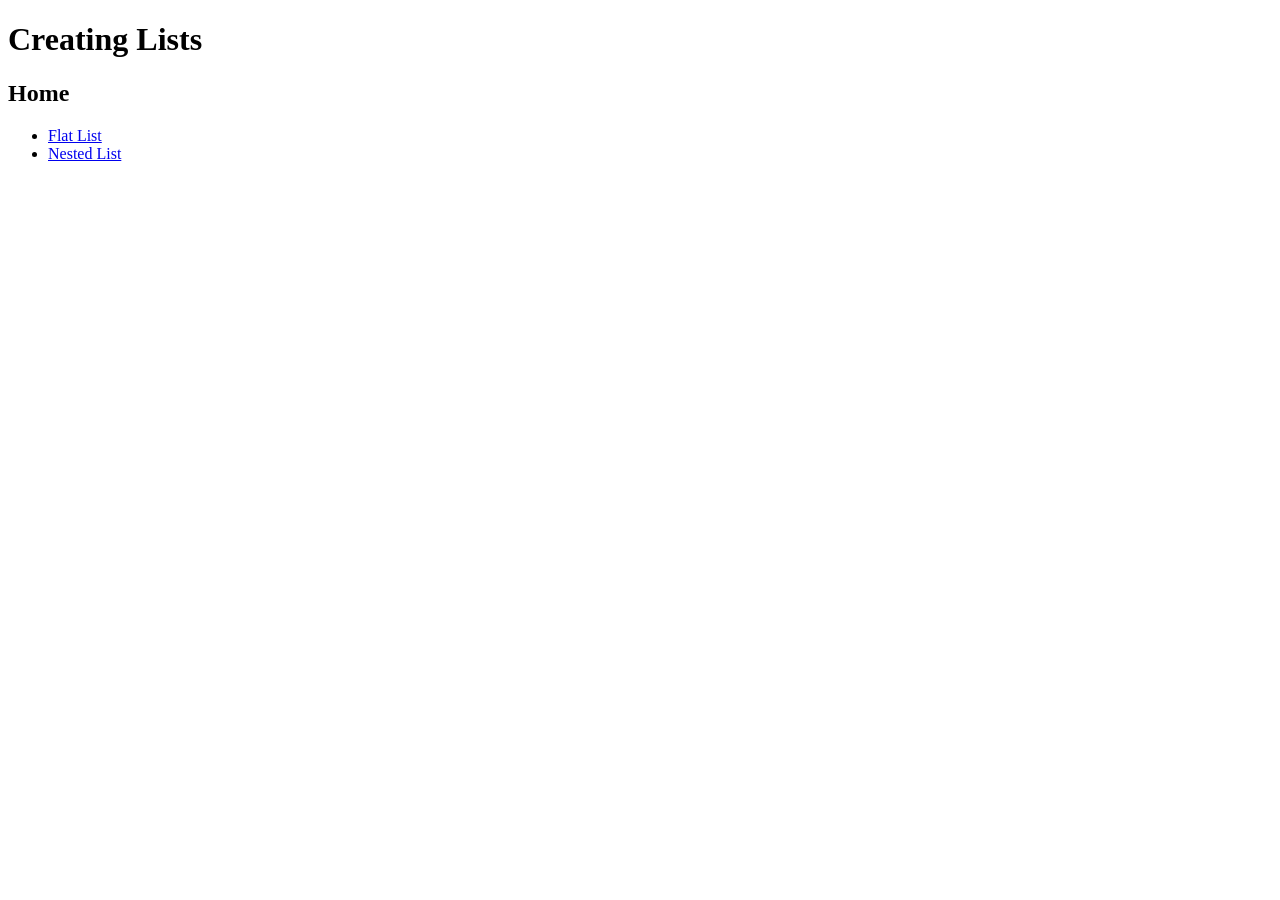
<file: index.html>
<!DOCTYPE html>
<html lang="en">
    <head>
        <meta charset="utf-8">
        <meta name="viewport" content="width=width-device", initial-scale="1.0">
        <title>Creating Lists</title>
    </head>
    <body>
        <h1>Creating Lists</h1>
        <h2>Home</h2>
        
        <ul>
          <li><a href="flat-list.html">Flat List</a></li>  
        
          <li><a href="nested-list.html">Nested List</a></li>  
        </ul>
       
    </body>
</html>
</file>
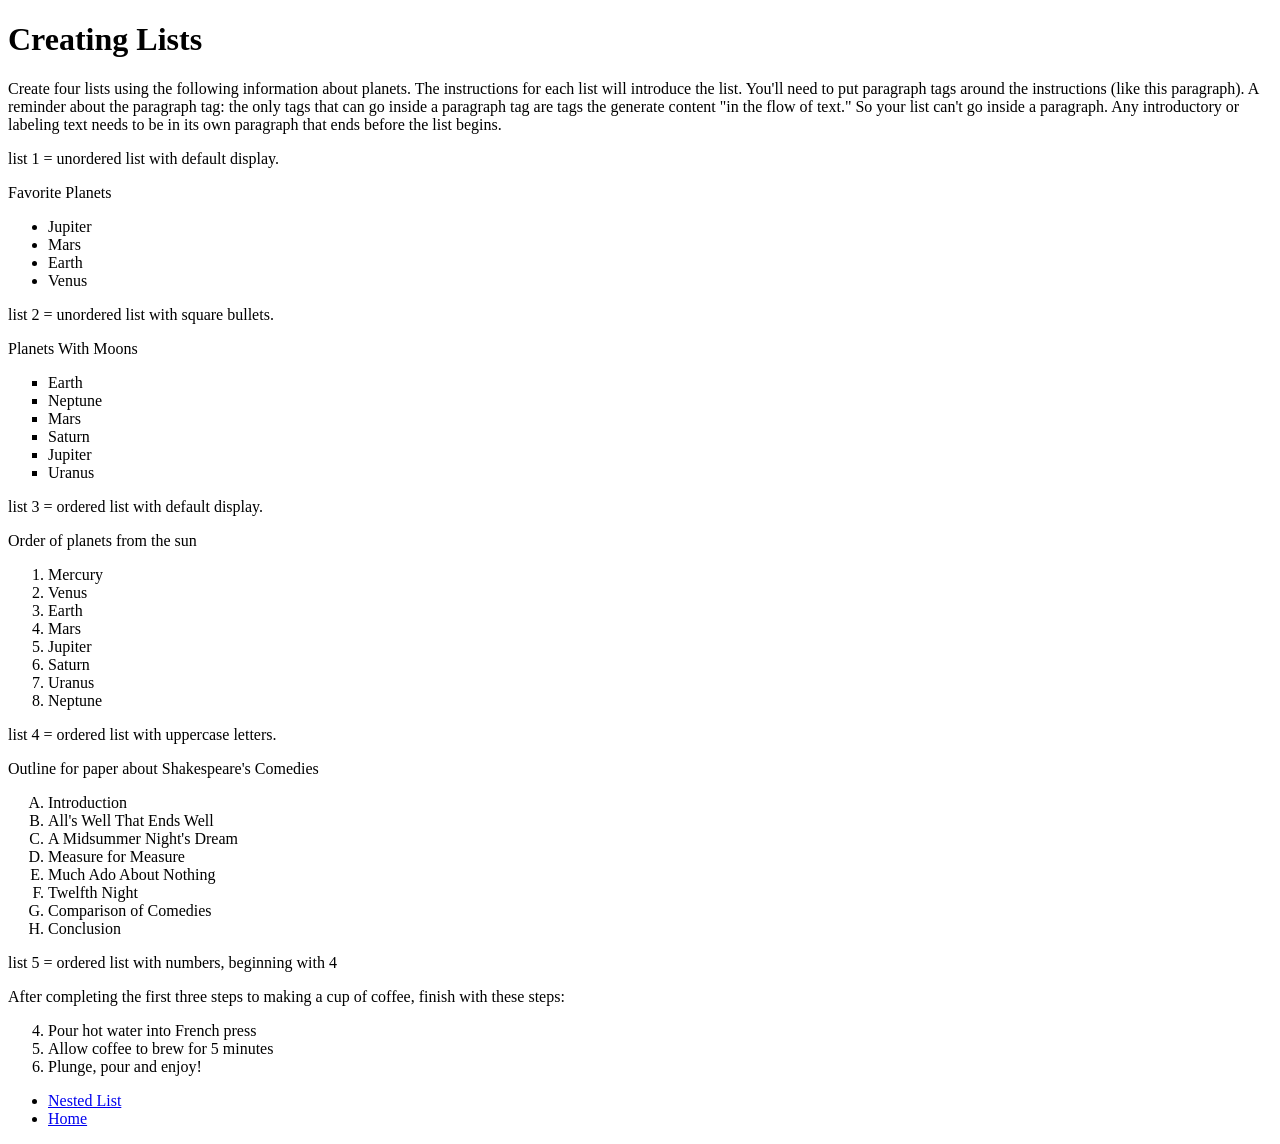
<file: flat-list.html>
<!DOCTYPE html>
<html lang="en">
    <head>
        <meta charset="utf-8">
        <meta name="viewport" content="width=width-device", initial-scale="1.0">
        <link href="bullet-point-styles.css" rel="stylesheet">
        <title>Creating Lists</title>
    </head>
    <body>
        <h1>Creating Lists</h1>
        <p>Create four lists using the following information about planets. The instructions for each list will introduce the list. You'll need to put paragraph tags around the instructions (like this paragraph). A reminder about the paragraph tag: the only tags that can go inside a paragraph tag are tags the generate content "in the flow of text." So your list can't go inside a paragraph. Any introductory or labeling text needs to be in its own paragraph that ends before the list begins.</p>
        <p>list 1 = unordered list with default display.</p>
Favorite Planets
<ul>
        <li>Jupiter</li>
        <li>Mars</li>
        <li>Earth</li>
        <li>Venus</li>
</ul>

<p>list 2 = unordered list with square bullets.</p>
Planets With Moons
<ul class="bullet-point-styles">
<li>Earth</li>
<li>Neptune</li>
<li>Mars</li>
<li>Saturn</li>
<li>Jupiter</li>
<li>Uranus</li>
</ul>

<p>list 3 = ordered list with default display.</p>
Order of planets from the sun
<ol>
<li>Mercury</li>
<li>Venus</li>
<li>Earth</li>
<li>Mars</li>
<li>Jupiter</li>
<li>Saturn</li>
<li>Uranus</li>
<li>Neptune</li>
</ol>

<p>list 4 = ordered list with uppercase letters.</p>
Outline for paper about Shakespeare's Comedies
<ol class="upper-case-letter-list">
<li>Introduction</li>
<li>All's Well That Ends Well</li>
<li>A Midsummer Night's Dream</li>
<li>Measure for Measure</li>
<li>Much Ado About Nothing</li>
<li>Twelfth Night</li>
<li>Comparison of Comedies</li>
<li>Conclusion</li>
</ol>

list 5 = ordered list with numbers, beginning with 4

<p>After completing the first three steps to making a cup of coffee, finish with these steps:</p>
<ol start="4">
<li>Pour hot water into French press</li>
<li>Allow coffee to brew for 5 minutes</li>
<li>Plunge, pour and enjoy!</li>
</ol>

        <ul>
          <li> <a href="nested-list.html">Nested List</a> </li> 
            <li><a href="index.html">Home</a></li>
    
        </ul>
    </body>
</html>
</file>
<file: bullet-point-styles.css>
.bullet-point-styles{
    list-style-type: square;
}
.upper-case-letter-list{
    list-style-type: upper-alpha;
}

.planets ul{
    list-style-type: none;
    
}

.solar-system-content {
    list-style-type: none;
}
</file>
